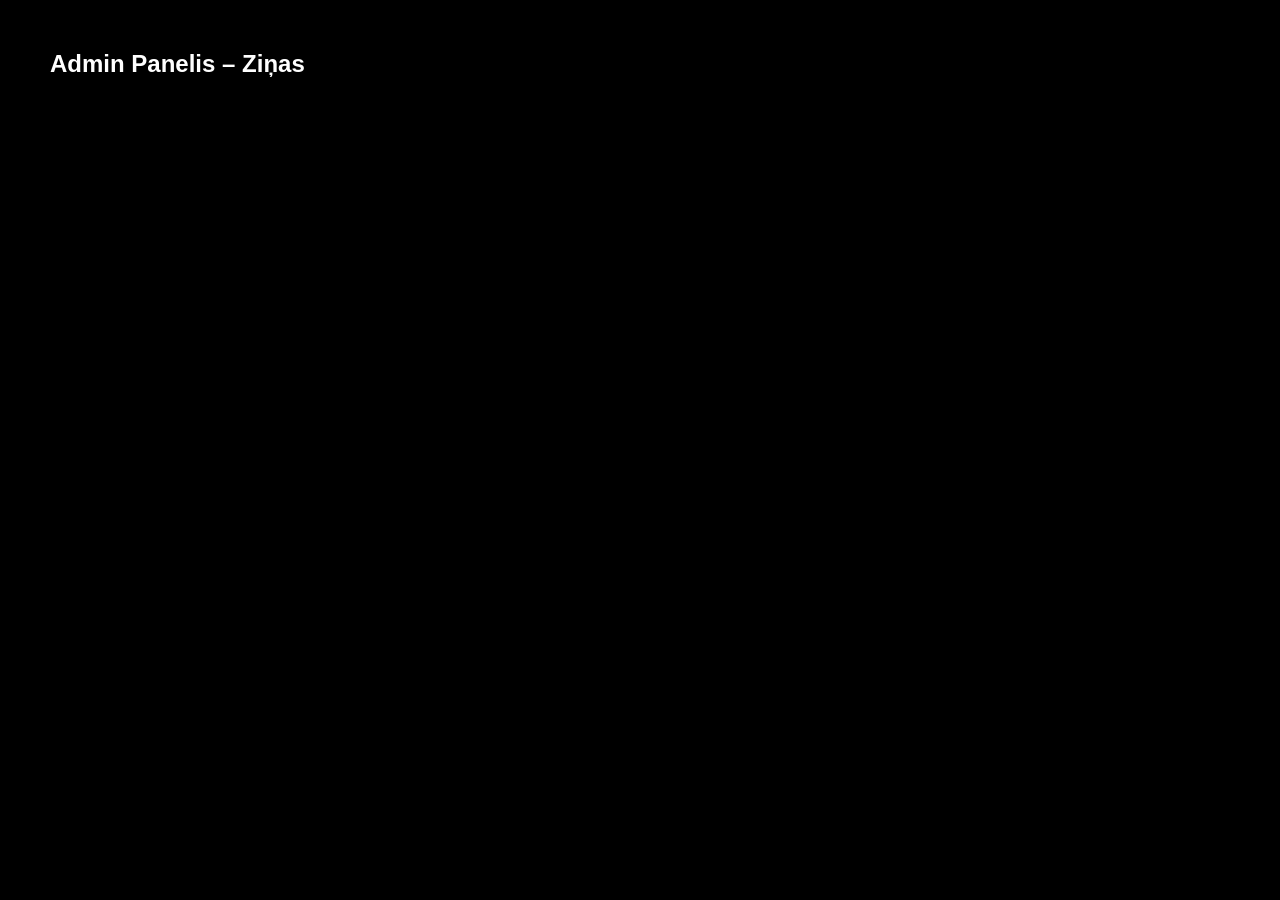
<file: admin.html>
<!DOCTYPE html>
<html lang="lv">
<head>
<meta charset="UTF-8">
<meta name="viewport" content="width=device-width, initial-scale=1.0">
<title>Admin Panelis – AlfaB</title>
<link rel="stylesheet" href="style.css">
</head>
<body>
<section style="padding:50px;">
<h2>Admin Panelis – Ziņas</h2>
<div id="messages"></div>
</section>
<script>
// Mock dati no localStorage
let data = JSON.parse(localStorage.getItem("messages")) || [];
let box = document.getElementById("messages");
data.forEach(m=>{
let div=document.createElement("div");
div.style.background="rgba(255,255,255,0.1)";
div.style.padding="15px";div.style.marginBottom="10px";div.style.borderRadius="10px";
div.innerHTML=`<h3>${m.name}</h3><p>${m.email}</p><p>${m.message}</p>`;
box.appendChild(div);
});
</script>
</body>
</html>
</file>
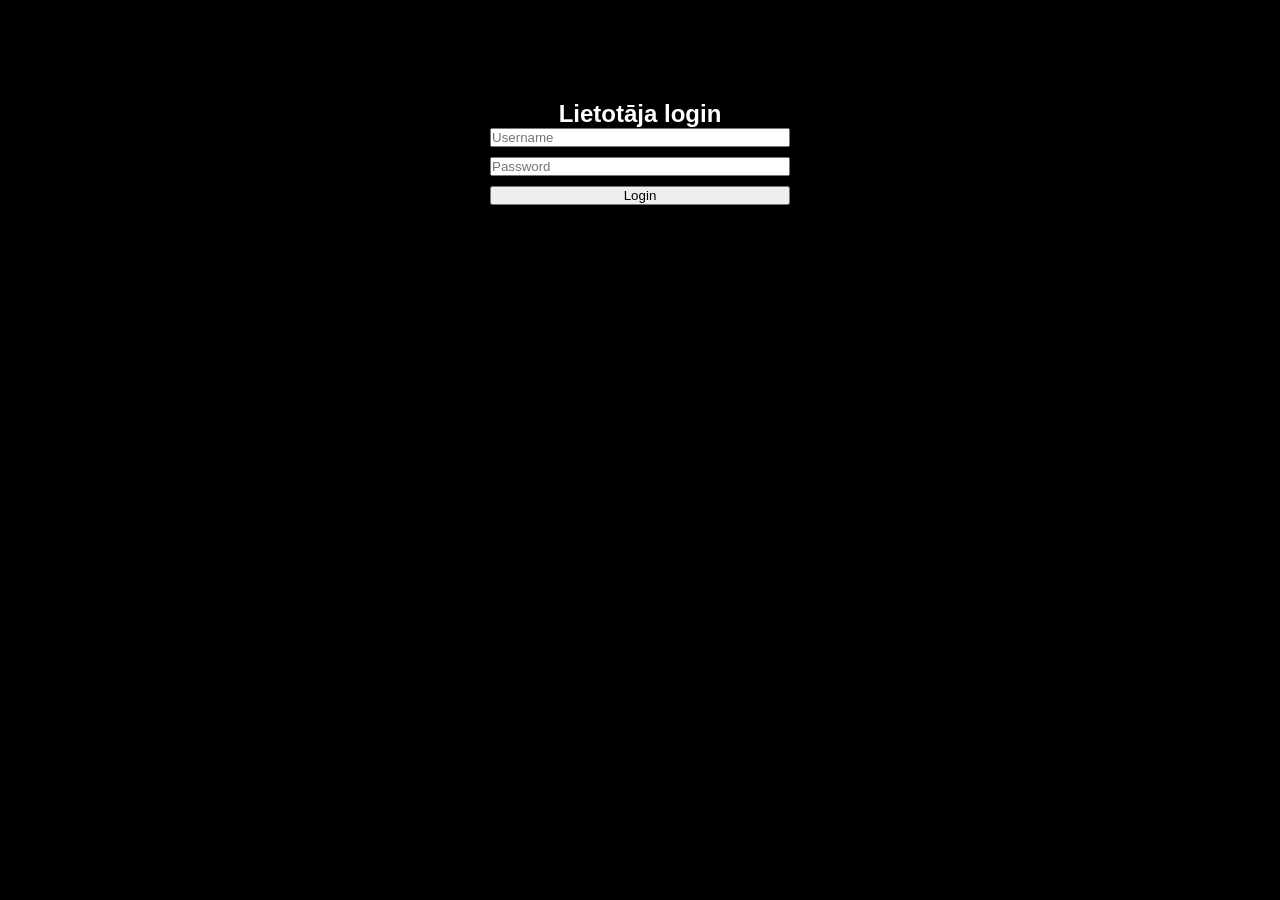
<file: login.html>
<!DOCTYPE html>
<html lang="lv">
<head>
<meta charset="UTF-8">
<meta name="viewport" content="width=device-width, initial-scale=1.0">
<title>Login – AlfaB</title>
<link rel="stylesheet" href="style.css">
</head>
<body>
<section style="padding:100px;text-align:center;">
<h2>Lietotāja login</h2>
<form id="loginForm" style="max-width:300px;margin:auto;display:flex;flex-direction:column;gap:10px;">
<input id="username" placeholder="Username">
<input id="password" type="password" placeholder="Password">
<button class="btn">Login</button>
</form>
</section>
<script>
document.getElementById('loginForm').addEventListener('submit', function(e){
e.preventDefault();
alert('Login veikts! (mock)');
window.location.href='admin.html';
});
</script>
</body>
</html>
</file>
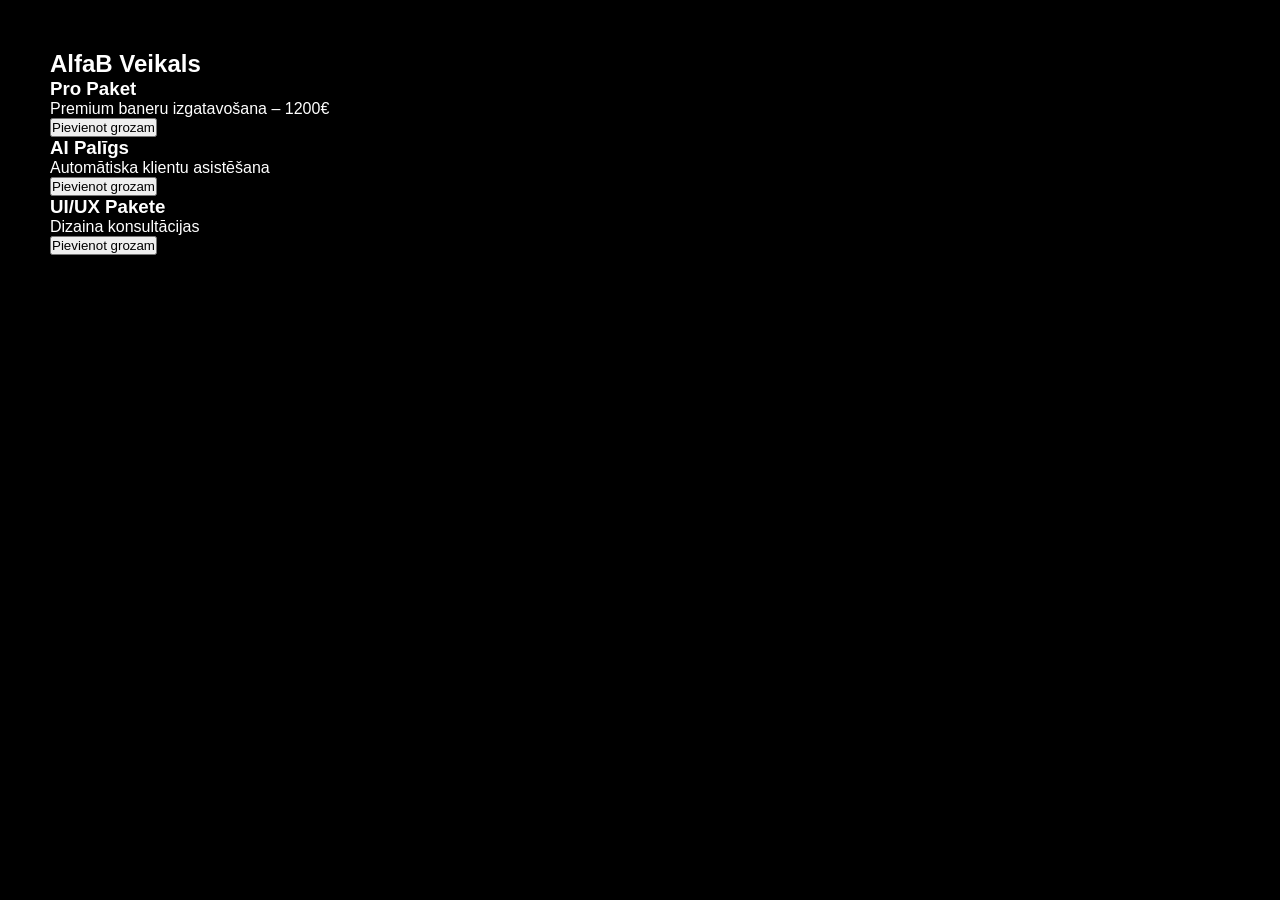
<file: shop.html>
<!DOCTYPE html>
<html lang="lv">
<head>
<meta charset="UTF-8">
<meta name="viewport" content="width=device-width, initial-scale=1.0">
<title>Shop – AlfaB</title>
<link rel="stylesheet" href="style.css">
</head>
<body>
<section style="padding:50px;">
<h2>AlfaB Veikals</h2>
<div class="services">
<div class="card"><h3>Pro Paket</h3><p>Premium baneru izgatavošana – 1200€</p><button class="btn" onclick="addCart('Pro Paket')">Pievienot grozam</button></div>
<div class="card"><h3>AI Palīgs</h3><p>Automātiska klientu asistēšana</p><button class="btn" onclick="addCart('AI Palīgs')">Pievienot grozam</button></div>
<div class="card"><h3>UI/UX Pakete</h3><p>Dizaina konsultācijas</p><button class="btn" onclick="addCart('UI/UX Pakete')">Pievienot grozam</button></div>
</div>
</section>
<script>
function addCart(item){
alert(item+" pievienots grozam! (mock)");
}
</script>
</body>
</html>
</file>
<file: style.css>
/* r01 – NAVIGĀCIJA */

/* Global reset */
*{
  margin:0;
  padding:0;
  box-sizing:border-box;
}

html, body{
  width:100%;
  height:100%;
  font-family:Arial, Helvetica, sans-serif;
  background:#000;
  color:#fff;
  overflow-x:hidden;
}

/* NAV */
nav{
  position:fixed;
  top:0;
  left:0;
  width:100%;
  padding:15px 30px;
  display:flex;
  justify-content:space-between;
  align-items:center;
  background:rgba(0,0,0,0.6);
  backdrop-filter:blur(8px);
  -webkit-backdrop-filter:blur(8px);
  z-index:10;
}

.logo{
  font-size:22px;
  font-weight:bold;
  color:#00ffff;
}

.nav-links a{
  color:#fff;
  margin-left:20px;
  text-decoration:none;
  font-size:16px;
  transition:0.3s;
}

.nav-links a:hover{
  color:#00ffff;
}

/* Responsive */
@media (max-width:768px){
  nav{
    flex-direction:column;
    align-items:flex-start;
  }
  .nav-links{
    margin-top:10px;
  }
  .nav-links a{
    margin-left:0;
    margin-bottom:10px;
  }
}
</file>
